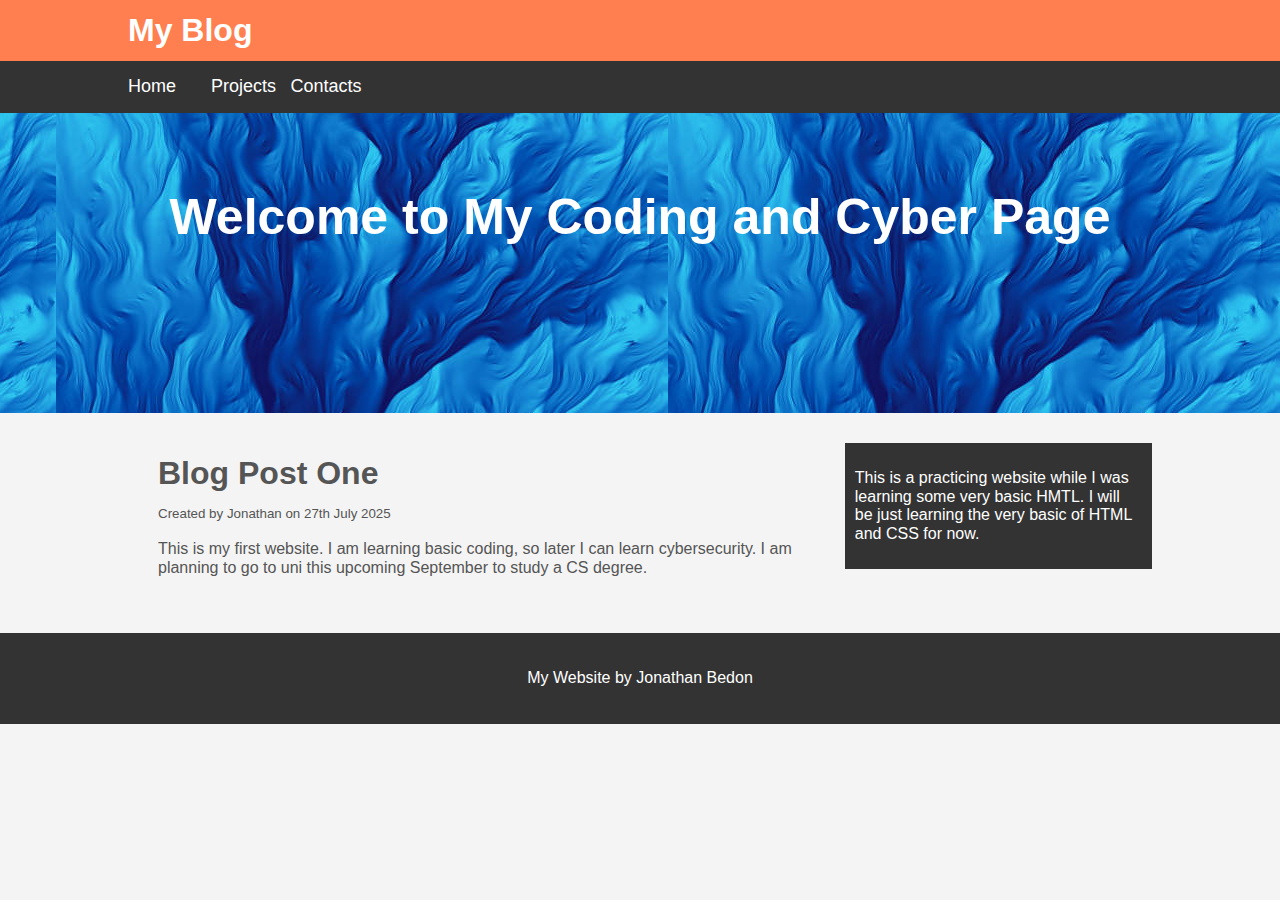
<file: mywebsite/index.html>
<!DOCTYPE html>
<html>
<head>
	<meta charset="utf-8">
	<meta name="viewport" content="width=device-width, initial-scale=1">
	<title>My Blog</title>
	<link rel="stylesheet" type="text/css" href="css/style.css">
</head>
<body>
	<header id="main-header">
		<div class="container">
			<h1>My Blog</h1>
		</div>
	</header>

	<nav id="navbar">
		<div class="container">
			<ul>
				<li><a href="#">Home</li>
				<li><a href="https://github.com/Tartaros02" target="blank">Projects</a></li>
				<li><a href="https://github.com/Tartaros02" target="blank">Contacts</a></li>
			</ul>
		</div>
	</nav>

	<section id="showcase">
		<div class="container">
			<h1>Welcome to My Coding and Cyber Page</h1>
		</div>
	</section>

	<div class="container">
		<section id="main">
			<h1>Blog Post One</h1>
			<small>Created by Jonathan on 27th July 2025</small>
			<p>This is my first website. I am learning basic coding, so later I can learn cybersecurity. I am planning to go to uni this upcoming September to study a CS degree.</p>
		</section>

		<aside id="sidebar">
			<p>This is a practicing website while I was learning some very basic HMTL. I will be just learning the very basic of HTML and CSS for now.</p>
		</aside>
	</div>

	<footer id="main-footer">
		<p>My Website by Jonathan Bedon</p>
	</footer>
</body>
</html>
</file>
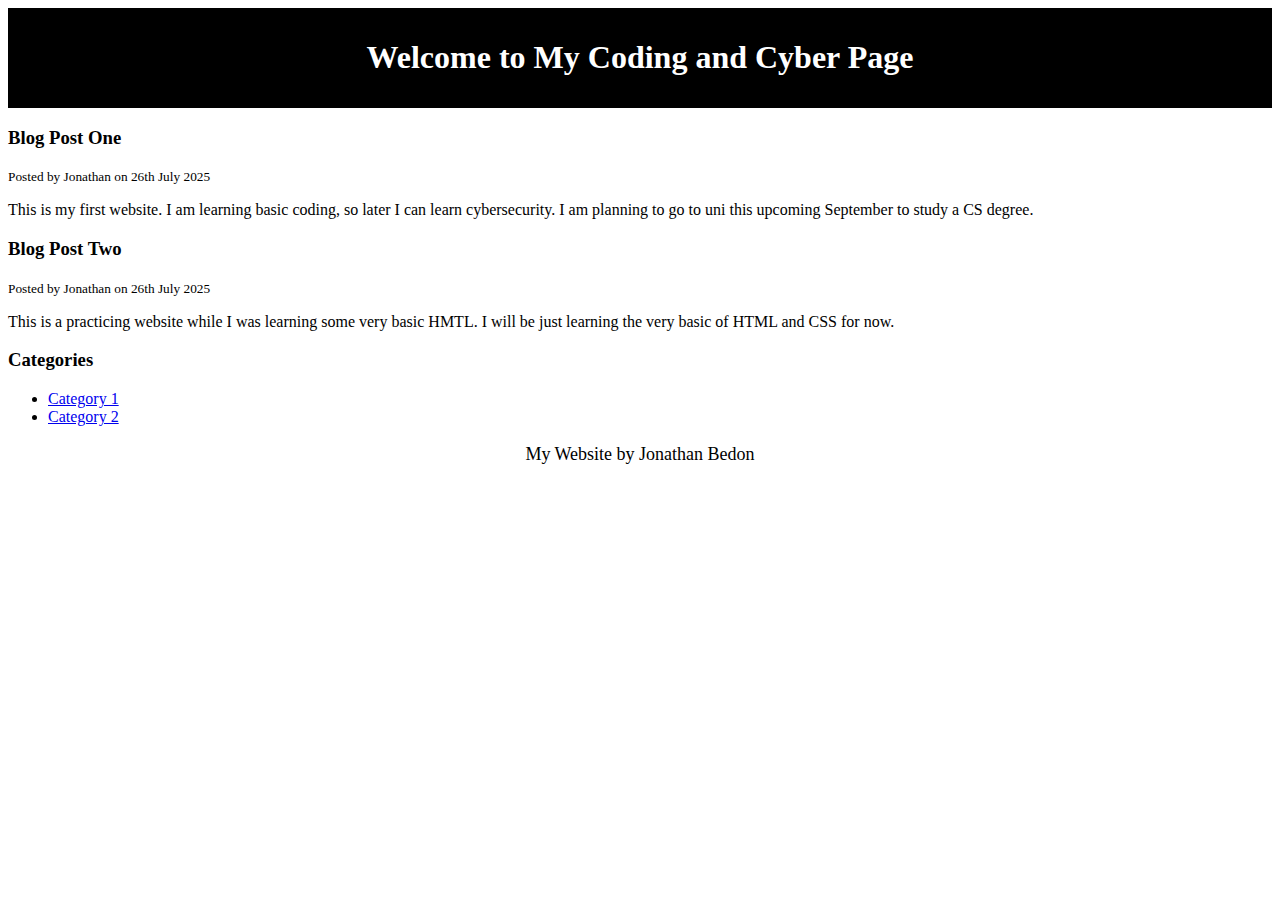
<file: blog.html>
<!DOCTYPE html>
<html>
<head>
	<title>My Blog</title>
	<meta name="description" content="blog by me">
	<meta name="keywords" content="my blog, cybersecurity blog, coding blog, learning blog">
	<style type="text/css">
		#main-header{
			text-align:center;
			background-color:black;
			color:white;
			padding:10px;
		}

		#main-footer{
			text-align:center;
			font-size:18px;
		}
	</style>
</head>
<body>
	<header id="main-header">
		<h1>Welcome to My Coding and Cyber Page</h1>
	</header>

	<section>
		<article class="post">
			<h3>Blog Post One</h3>
			<small>Posted by Jonathan on 26th July 2025</small>
			<p>This is my first website. I am learning basic coding, so later I can learn cybersecurity. I am planning to go to uni this upcoming September to study a CS degree.</p>
		</article>

		<article class="post">
			<h3>Blog Post Two</h3>
			<small>Posted by Jonathan on 26th July 2025</small>
			<p>This is a practicing website while I was learning some very basic HMTL. I will be just learning the very basic of HTML and CSS for now.</p>
		</article>
	</section>

	<aside>
		<h3>Categories</h3>
		<nav>
			<ul>
				<li><a href="#">Category 1</a></li>
				<li><a href="#">Category 2</a></li>
			</ul>
		</nav>
	</aside>

	<footer id="main-footer">
		<p>My Website by Jonathan Bedon</p>
	</footer>
</body>
</html>
</file>
<file: mywebsite/css/style.css>
body{
	background-color: #f4f4f4;
	color: #555;
	font-family: Arial, Helvetica, sans-serif;
	font-size: 16px;
	line-height: 1.16em;
	margin: 0;
}

.container{
	width: 80%;
	margin: auto;
	overflow: hidden;
}

#main-header{
	background-color: coral;
	color: #fff;
}

#navbar{
	background-color: #333;
	color: #333;
}

#navbar ul{
	padding: 0;
	list-style: none;
}

#navbar li{
	display: inline;
}

#navbar a{
	color: #fff;
	text-decoration: none;
	font-size: 18px;
	padding-right: 10px;
}

#showcase{
	background-image: url('../css/images/showcase.jpg');
	background-position: center right;
	min-height: 300px;
	margin-bottom: 30px;
	text-align: center;
}

#showcase h1{
	color:#fff;
	font-size: 50px;
	line-height: 1.6em ;
	padding-top: 30px;
}

#main{
	float: left;
	width: 70%;
	padding: 0 30px;
	box-sizing: border-box;
}

#sidebar{
	float: right;
	width: 30%;
	background: #333;
	color: #fff;
	padding: 10px;
	box-sizing: border-box;
}

#main-footer{
	background: #333;
	color: #fff;
	text-align: center;
	padding: 20px;
	margin-top: 40px;
}

@media(max-width: 600px){
	#main{
		width: 100%;
		float: none;
	}

	#sidebar{
		width: 100%;
		float: none;
	}
}
</file>
